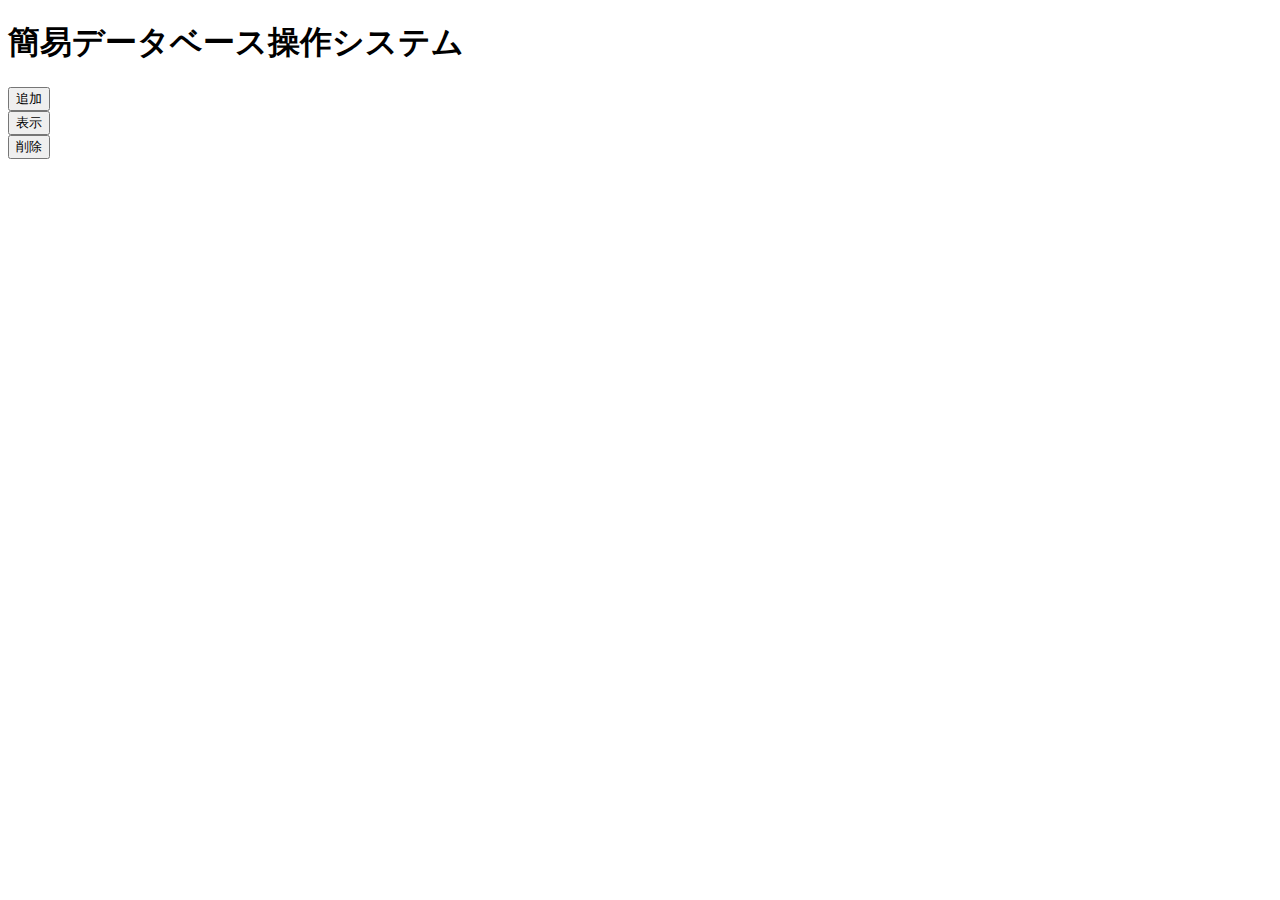
<file: index.html>
<!DOCTYPE html>
<html lang="ja">
<head>
    <meta charset="UTF-8">
    <meta name="viewport" content="width=device-width, initial-scale=1.0">
    <title>データベース操作アプリ</title>
</head>
<body>
    <h1>簡易データベース操作システム</h1>

    <form action="insert.html" method="post">
        <button>追加</button>
    </form>

    <form action="php/select.php" method="post">
        <button>表示</button>
    </form>

    <form action="php/delete.php" method="post">
        <button>削除</button>
    </form>
</body>
</html>
</file>
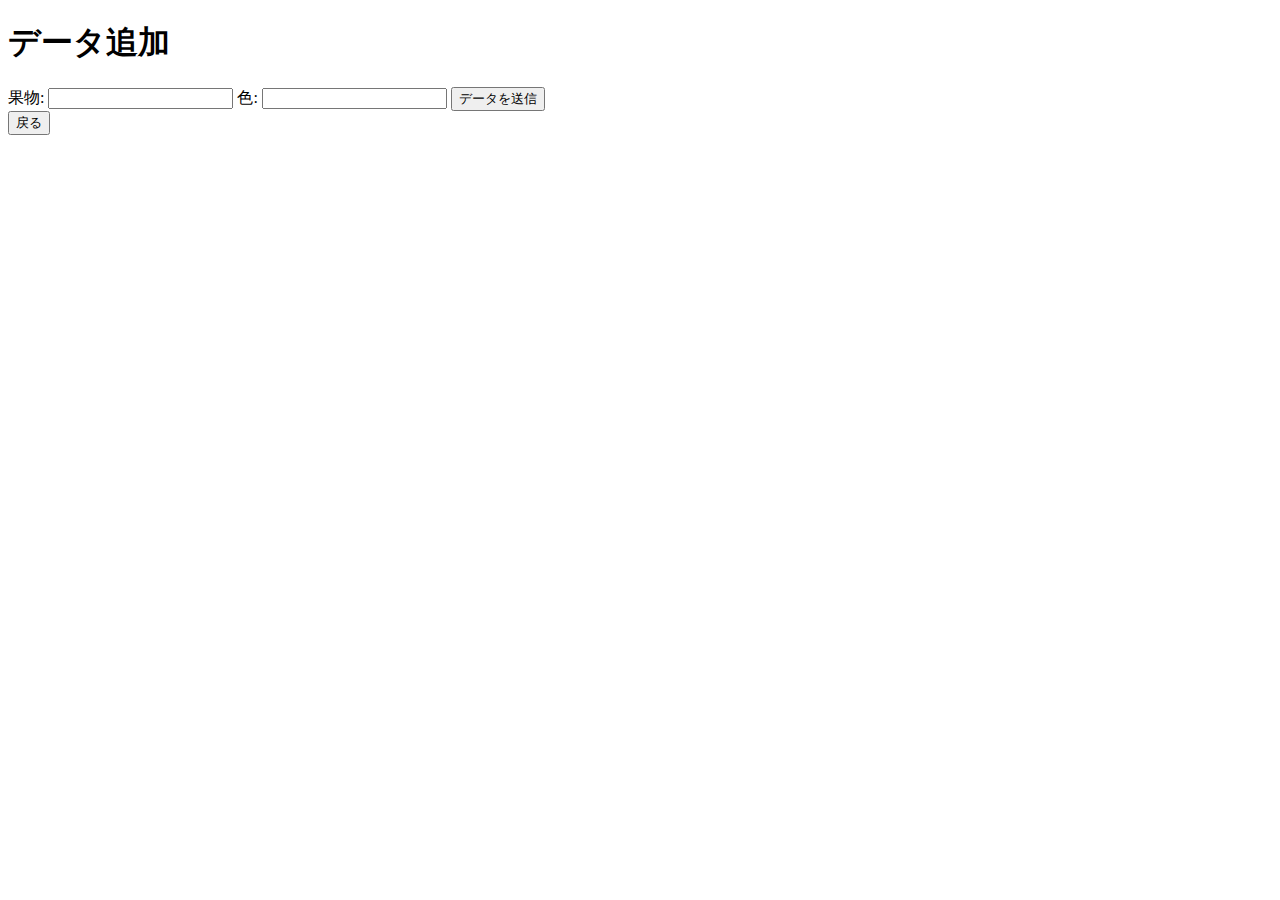
<file: insert.html>
<!DOCTYPE html>
<html lang="ja">
<head>
    <meta charset="UTF-8">
    <meta name="viewport" content="width=device-width, initial-scale=1.0">
    <title>データ追加</title>
</head>
<body>
    <h1>データ追加</h1>
    <form action="php/insert.php" method="post">
        <label for="fruit">果物:</label>
        <input name="fruit" type="text" required>
        <label for="color">色:</label>
        <input name="color" type="text" required>
        <button>データを送信</button>
    </form>

    <form action="index.html" method="post">
        <button>戻る</button>
    </form>

</body>
</html>
</file>
